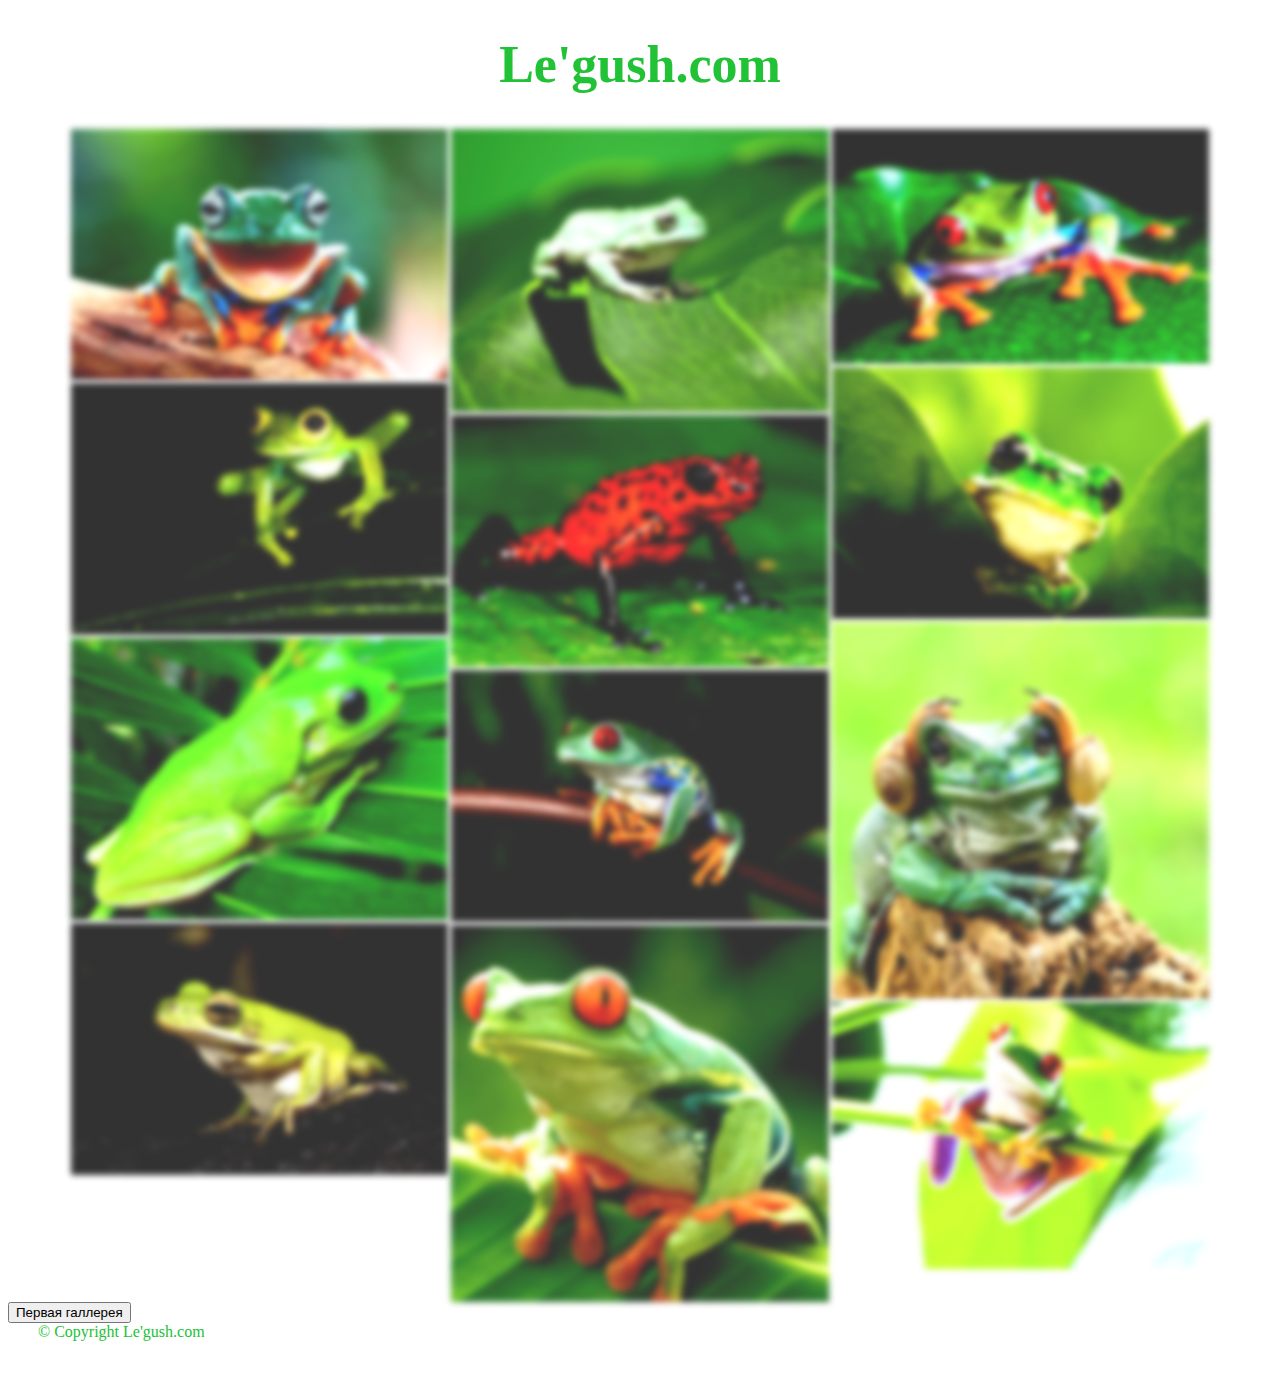
<file: dynamicgallery/index.html>
<!DOCTYPE html>
<html lang="en">
<head>
	<meta charset="utf-8">
	<meta name="viewport" content="width=device-width, initial-scale=1">
	<title>NewGallery</title>
	<link rel="stylesheet" href="css/main.css">
	<link rel="stylesheet" href="media/media.css">
</head>
<body>
	<main class = "main">
		<h1 class="heading">Le'gush.com</h1>
		<div class = "img-box">
			<a href ="img/1.jpg" class="img-wrapper" target =_blank><img src="img/1.jpg" alt="" class="image"></a>
			<a href ="img/2.jpg" class="img-wrapper" target =_blank><img src="img/2.jpg" alt="" class="image"></a>
			<a href ="img/3.jpg" class="img-wrapper" target =_blank><img src="img/3.jpg" alt="" class="image"></a>
			<a href ="img/4.jpg" class="img-wrapper" target =_blank><img src="img/4.jpg" alt="" class="image"></a>
			<a href ="img/5.jpg" class="img-wrapper" target =_blank><img src="img/5.jpg" alt="" class="image"></a>
			<a href ="img/6.jpg" class="img-wrapper" target =_blank><img src="img/6.jpg" alt="" class="image"></a>
			<a href ="img/7.jpg" class="img-wrapper" target =_blank><img src="img/7.jpg" alt="" class="image"></a>
			<a href ="img/8.jpg" class="img-wrapper" target =_blank><img src="img/8.jpg" alt="" class="image"></a>
			<a href ="img/9.jpg" class="img-wrapper" target =_blank><img src="img/9.jpg" alt="" class="image"></a>
			<a href ="img/10.jpg" class="img-wrapper" target =_blank><img src="img/10.jpg" alt="" class="image"></a>
			<a href ="img/11.jpg" class="img-wrapper" target =_blank><img src="img/11.jpg" alt="" class="image"></a>
			<a href ="img/12.jpg" class="img-wrapper" target =_blank><img src="img/12.jpg" alt="" class="image"></a>
		</div>
		<button onclick="document.location='https://kibaka3x5.github.io/staticgallery/newfile.html'">Первая галлерея</button>		
	<footer>
		<div class="copyright">
		© Copyright Le'gush.com
		</div>
	</footer>
	</main>
</body>
</file>
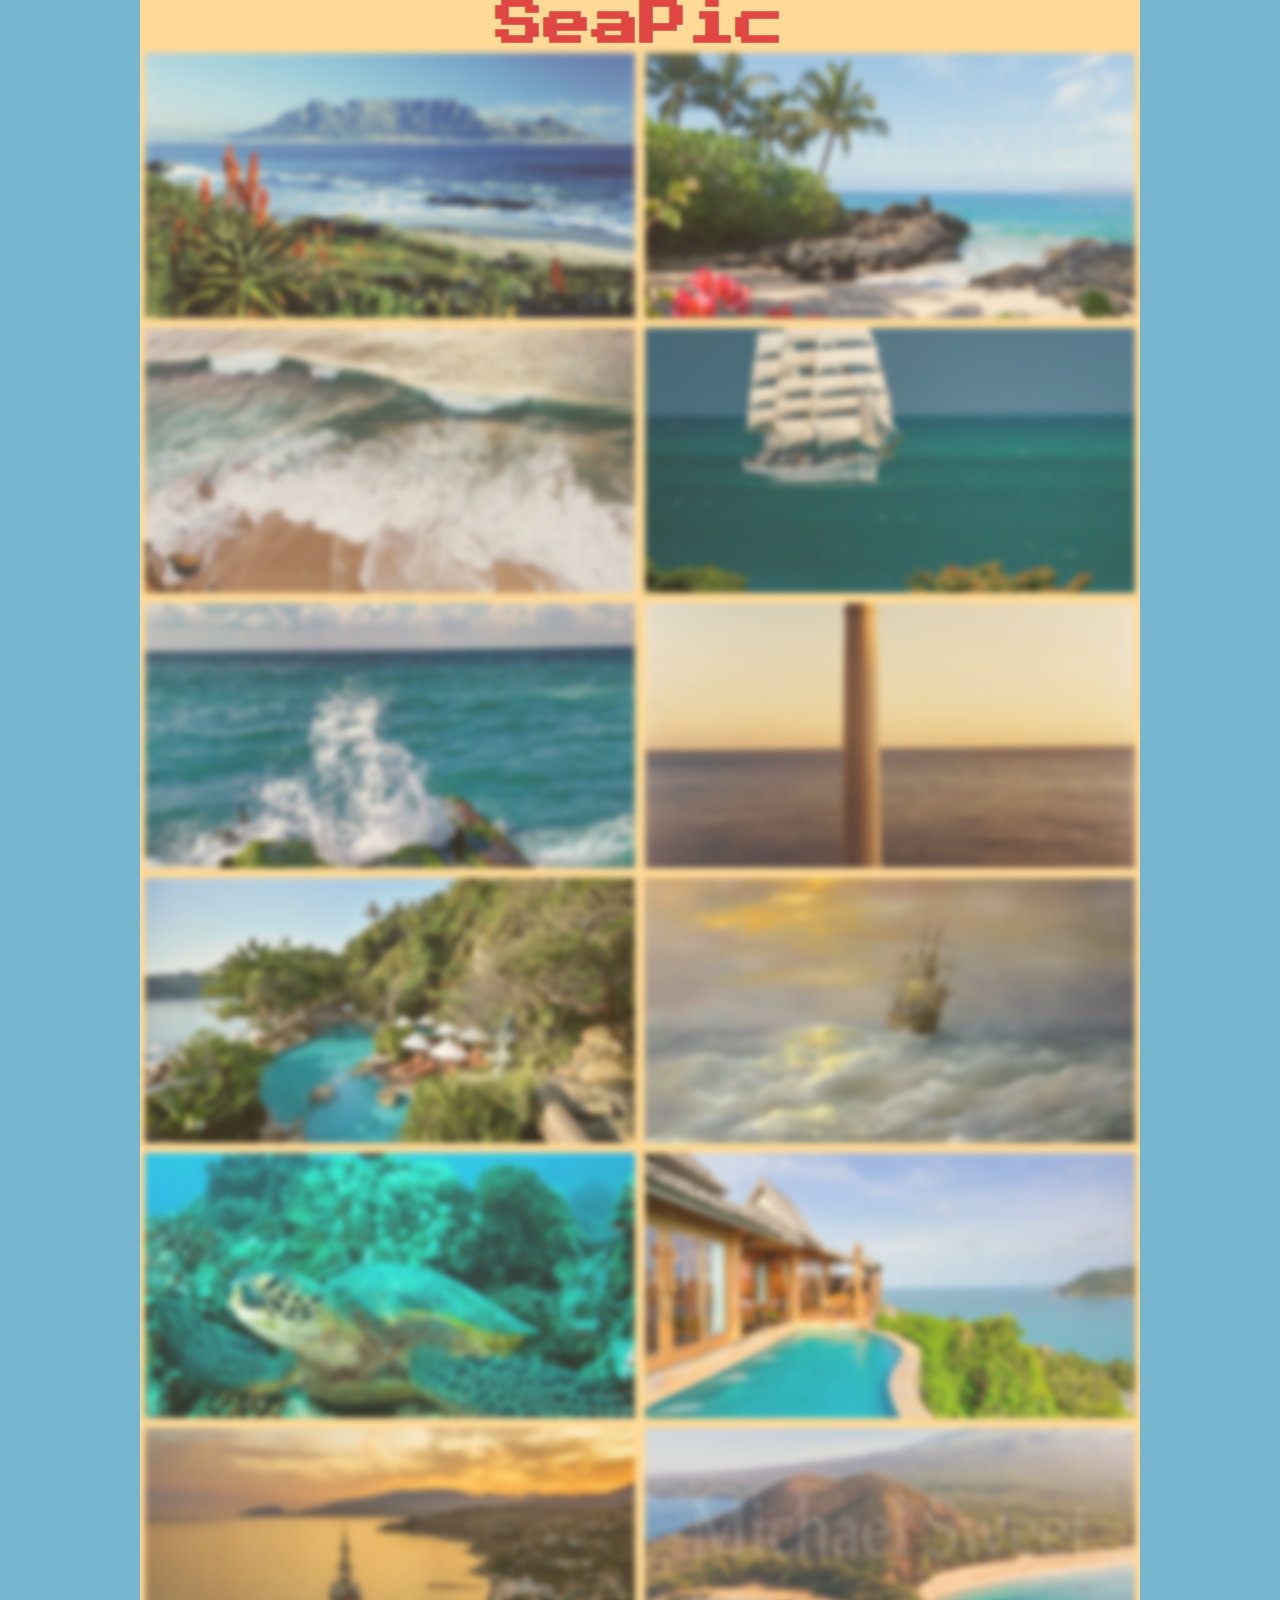
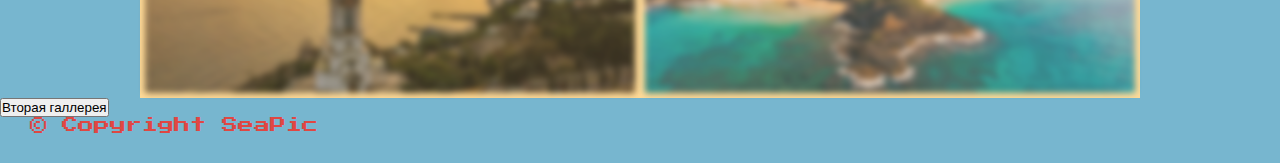
<file: staticgallery/newfile.html>
<!DOCTYPE html>
<html>
<head>
	<meta charset="utf-8">
	<meta name="viewport" content="width=device-width, initial-scale=1">
	<title>Gallery</title>
	<link rel="stylesheet" href="css/main.css">
	<link rel="stylesheet" href="media/media.css">
</head>
<body>
	<main class="main">
		<h1 class="heading">SeaPic</h1>
		<link rel="preconnect" href="https://fonts.googleapis.com">
		<link rel="preconnect" href="https://fonts.gstatic.com" crossorigin>
		<link href="https://fonts.googleapis.com/css2?family=Press+Start+2P&display=swap" rel="stylesheet">
		<div class="item" style="background-image: url(img/1.jpeg);"></div>
		<div class="item" style="background-image: url(img/2.jpg);"></div>
		<div class="item" style="background-image: url(img/3.jpg);"></div>
		<div class="item" style="background-image: url(img/4.jpg);"></div>
		<div class="item" style="background-image: url(img/5.jpg);"></div>
		<div class="item" style="background-image: url(img/6.jpg);"></div>
		<div class="item" style="background-image: url(img/7.jpg);"></div>
		<div class="item" style="background-image: url(img/8.jpg);"></div>
		<div class="item" style="background-image: url(img/9.jpg);"></div>
		<div class="item" style="background-image: url(img/10.jpg);"></div>
		<div class="item" style="background-image: url(img/11.jpg);"></div>
		<div class="item" style="background-image: url(img/12.jpg);"></div>
	</main>
	<footer>
		<button onclick="document.location='https://kibaka3x5.github.io/dynamicgallery/index.html'">Вторая галлерея</button>	
		<div class="copyright">
		© Copyright SeaPic
		</div>
	</footer>
</body>
</html>
</file>
<file: dynamicgallery/css/main.css>
@font-face {
	font-family: 'headhead';
	font-style: normal;
	font-weight: 400;
	src: url('fonts/aa_badaboom.ttf') format('ttf');
}
@font-face {
	font-family: 'copy';
	font-style: normal;
	font-weight: 400;
	src: url('fonts/ALGER.TTF') format('ttf');
}
.img-box{
	column-count: 4;
	column-gap: 3px;
	width: 120%;
	min-width: 500px;
	max-width: 1400px;
	margin: auto;
}
.image{
	max-width: 100%;
	display: block;
}
.img-wrapper{
	display: block;
	opacity: 0.8;
	transition: 0.7s;
	filter: contrast(200%) blur(3px);

}
.img-wrapper:hover{
	opacity: 1;
	filter: blur(0) brightness(1.2);

}
.img-wrapper + .img-wrapper{  
	margin: 3px 0;
}
.heading{
	font-size: 52px;
	text-align: center;
	width: 100%;
	font-family: 'headhead','AA BadaBoom BB';
	color: rgb(33, 194, 54);
}
.copyright {
	width: 400px; 
	padding: 0 30px 30px;
	margin: right; 
	font-family: 'copy','Algerian';
	color: rgb(33, 194, 54);
}
</file>
<file: dynamicgallery/media/media.css>
@media all and (max-width: 1500px){
	.img-box{
		width: 90%;
		column-count: 3;
	}
}
@media all and (max-width: 1000px){
	.img-box{
		width: 80%;
		column-count: 2;
	}
}
@media all and (max-width: 800px){
	.img-box{
		width: 70%;
		column-count: 1;
	}
}
</file>
<file: staticgallery/css/main.css>
*{
	padding: 0;
	margin: 0;
	box-sizing: border-box;
}
body{
	background-color: rgb(119, 182, 207) ;
}
.main{
	background-color: rgb(255, 218, 151);
	display: flex;
	width: 95%;
	max-width: 1000px;
	margin: auto;
	box-shadow: 0 0 0 10px 1px rgba(0, 90, 100, 0.3);
	flex-wrap: wrap;
}

.item{
	max-width: 490px ;
	max-height: 265px;
	height: calc(95vw/ 2 / 16 * 9);
	width: calc(50vw - 10px);
	background-color: steelblue;
	margin: 5px;
	background-position: center;
	background-size: cover;
	display: block;
	opacity: 0.8;
	transition: 0.5s;
	filter: blur(3px);

}
.item:hover{
	opacity: 1;
	filter: blur(0);

}
.heading{
	font-size: 48px;
	text-align: center;
	width: 100%;
	font-family: 'Press Start 2P', cursive;;
	color: rgb(224, 71, 66);
}
.copyright {
	width: 400px; 
	padding: 0 30px 30px;
	margin: right; 
	color: rgb(224, 71, 66);
	font-family: 'Press Start 2P', cursive;;
}
</file>
<file: staticgallery/media/media.css>
@media all and (max-width: 1100px){
	.item{
		width: 200%;
		column-count: 1;
	}
	.main{
		width: 50%;
	}
}
</file>
